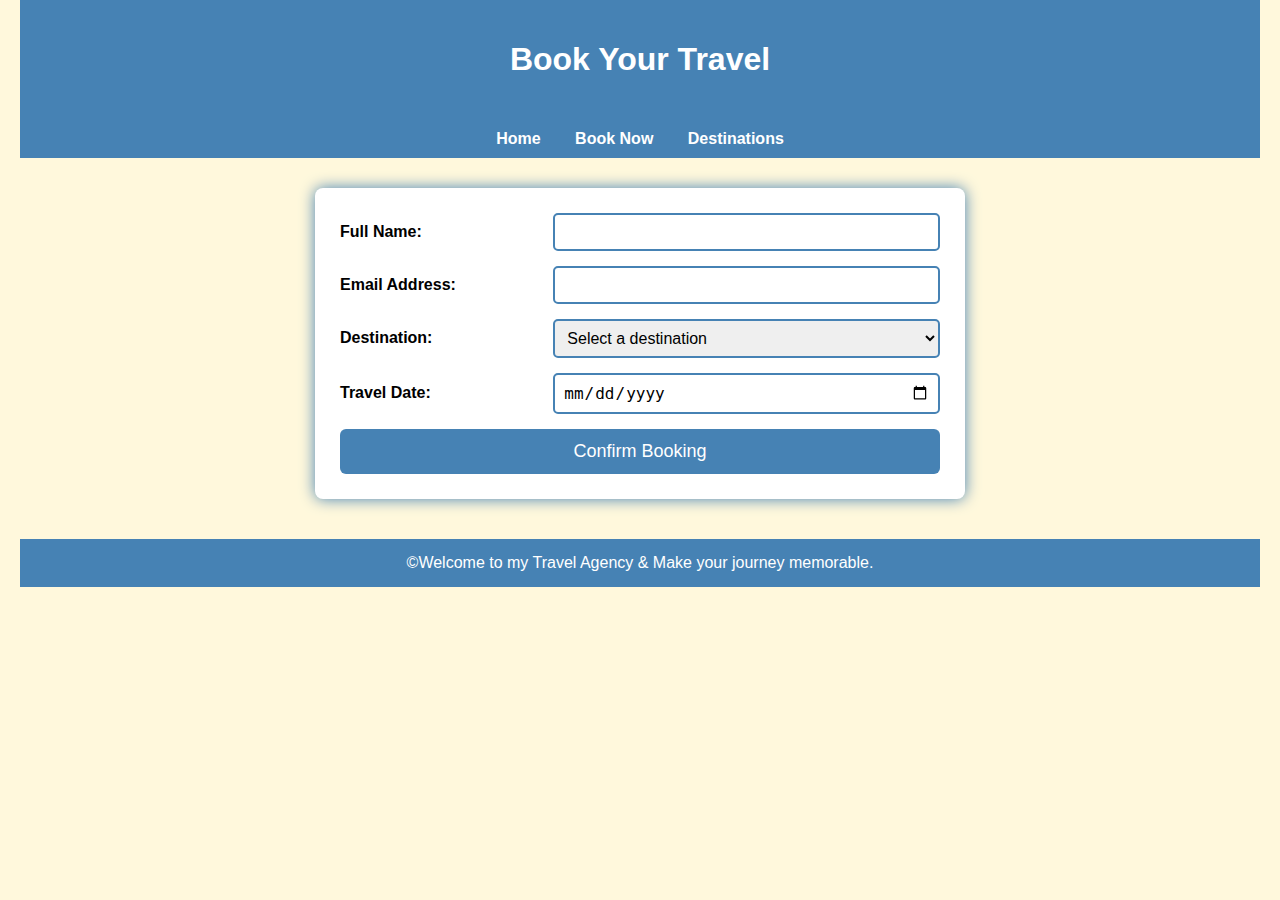
<file: booking.html>
<!DOCTYPE html>
<html lang="en">

<head>
    <meta charset="UTF-8" />
    <meta name="viewport" content="width=device-width, initial-scale=1" />
    <title>Travel Booking - Book Now</title>
    <style>
        body {
            font-family: Verdana, sans-serif;
            background-color: rgb(255, 248, 220);
            margin: 0;
            padding: 0 20px;
        }

        header {
            background-color: rgb(70, 130, 180);
            color: white;
            text-align: center;
            padding: 20px 0;
            position: relative;
        }

        nav {
            text-align: center;
            background-color: rgb(70, 130, 180);
            padding: 10px 0;
        }

        nav a {
            color: white;
            margin: 0 15px;
            text-decoration: none;
            font-weight: bold;
        }

        nav a:hover {
            text-decoration: underline;
        }

        /* Grid layout for form */
        form {
            display: grid;
            grid-template-columns: 1fr 2fr;
            gap: 15px 20px;
            max-width: 600px;
            margin: 30px auto;
            background: white;
            padding: 25px;
            border-radius: 8px;
            box-shadow: 0 0 15px rgb(70, 130, 180);
        }

        label {
            font-weight: bold;
            align-self: center;
        }

        input,
        select {
            padding: 8px;
            font-size: 16px;
            border: 2px solid rgb(70, 130, 180);
            border-radius: 5px;
        }

        /* Button with animation */
        button {
            grid-column: 1 / span 2;
            background-color: rgb(70, 130, 180);
            border: none;
            color: white;
            padding: 12px;
            font-size: 18px;
            cursor: pointer;
            border-radius: 6px;
            animation: pulse 2s infinite;
        }

        button:hover {
            background-color: rgb(70, 130, 180);
            animation-play-state: paused;
        }

        @keyframes pulse {
            0% {
                box-shadow: 0 0 5px rgb(70, 130, 180);
            }

            50% {
                box-shadow: 0 0 20px rgb(70, 130, 180);
            }

            100% {
                box-shadow: 0 0 5px rgb(70, 130, 180);
            }
        }

        footer {
            background-color: rgb(70, 130, 180);
            color: white;
            text-align: center;
            padding: 15px;
            margin-top: 40px;
        }

        /* Message box hidden by default */
        #successMsg {
            display: none;
            text-align: center;
            color: green;
            font-weight: bold;
            margin-top: 20px;
        }

        /* Media Query for mobile */
        @media (max-width: 480px) {
            form {
                grid-template-columns: 1fr;
            }

            label {
                margin-bottom: 5px;
            }
        }
    </style>
    <script>
        function handleSubmit(e) {
            e.preventDefault();
            document.getElementById('successMsg').style.display = 'block';
            setTimeout(() => {
                document.getElementById('successMsg').style.display = 'none';
                e.target.reset();
            }, 3000);
        }
    </script>
</head>

<body>

    <header>
        <h1>Book Your Travel</h1>
    </header>

    <nav>
        <a href="index.html">Home</a>
        <a href="booking.html">Book Now</a>
        <a href="destinations.html">Destinations</a>
    </nav>

    <form onsubmit="handleSubmit(event)">
        <label for="name">Full Name:</label>
        <input type="text" id="name" name="name" required />

        <label for="email">Email Address:</label>
        <input type="email" id="email" name="email" required />

        <label for="destination">Destination:</label>
        <select id="destination" name="destination" required>
            <option value="">Select a destination</option>
            <option value="paris">Paris</option>
            <option value="tokyo">Tokyo</option>
            <option value="newyork">New York</option>
            <option value="sydney">Sydney</option>
        </select>

        <label for="date">Travel Date:</label>
        <input type="date" id="date" name="date" required />

        <button type="submit">Confirm Booking</button>
    </form>

    <div id="successMsg" role="alert" aria-live="assertive">Booking Confirmed! Thank you.</div>

    <noscript>
        <p style="color: red; text-align: center; font-weight: bold;">JavaScript is disabled. Booking confirmation will
            not be interactive.</p>
    </noscript>

    <footer>
        &copy;Welcome to my Travel Agency &amp; Make your journey memorable.
    </footer>

</body>

</html>
</file>
